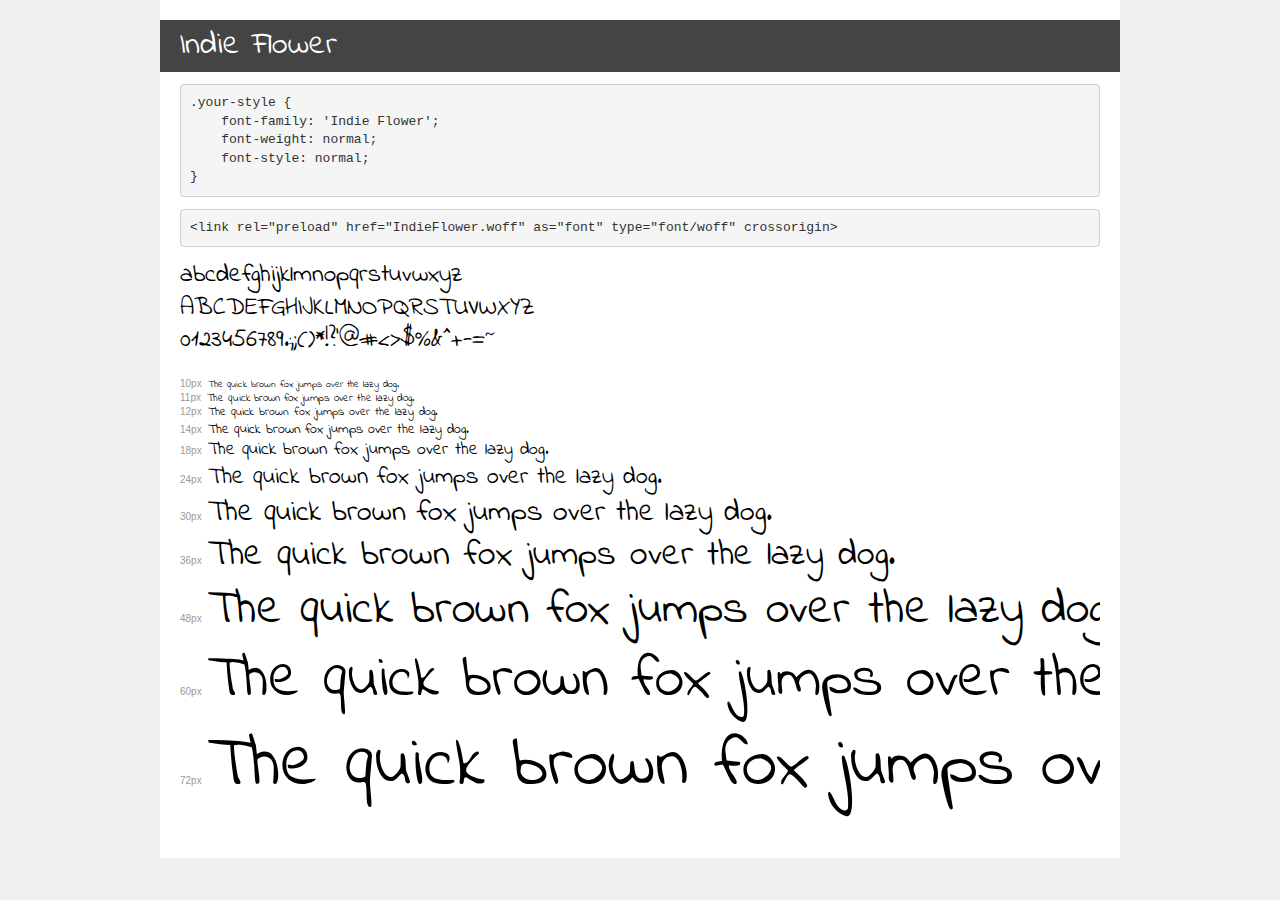
<file: font/demo.html>
<!DOCTYPE html>
<html lang="en">
<head>
    <meta charset="utf-8">
    <meta http-equiv="X-UA-Compatible" content="IE=edge">
    <meta name="viewport" content="width=device-width, initial-scale=1">
    <meta name="robots" content="noindex, noarchive">
    <meta name="format-detection" content="telephone=no">
    <title>Transfonter demo</title>
    <link href="stylesheet.css" rel="stylesheet">
    <style>
        /*
        http://meyerweb.com/eric/tools/css/reset/
        v2.0 | 20110126
        License: none (public domain)
        */
        html, body, div, span, applet, object, iframe,
        h1, h2, h3, h4, h5, h6, p, blockquote, pre,
        a, abbr, acronym, address, big, cite, code,
        del, dfn, em, img, ins, kbd, q, s, samp,
        small, strike, strong, sub, sup, tt, var,
        b, u, i, center,
        dl, dt, dd, ol, ul, li,
        fieldset, form, label, legend,
        table, caption, tbody, tfoot, thead, tr, th, td,
        article, aside, canvas, details, embed,
        figure, figcaption, footer, header, hgroup,
        menu, nav, output, ruby, section, summary,
        time, mark, audio, video {
            margin: 0;
            padding: 0;
            border: 0;
            font-size: 100%;
            font: inherit;
            vertical-align: baseline;
        }
        /* HTML5 display-role reset for older browsers */
        article, aside, details, figcaption, figure,
        footer, header, hgroup, menu, nav, section {
            display: block;
        }
        body {
            line-height: 1;
        }
        ol, ul {
            list-style: none;
        }
        blockquote, q {
            quotes: none;
        }
        blockquote:before, blockquote:after,
        q:before, q:after {
            content: '';
            content: none;
        }
        table {
            border-collapse: collapse;
            border-spacing: 0;
        }
        /* demo styles */
        body {
            background: #f0f0f0;
            color: #000;
        }
        .page {
            background: #fff;
            width: 920px;
            margin: 0 auto;
            padding: 20px 20px 0 20px;
            overflow: hidden;
        }
        .font-container {
            overflow-x: auto;
            overflow-y: hidden;
            margin-bottom: 40px;
            line-height: 1.3;
            white-space: nowrap;
            padding-bottom: 5px;
        }
        h1 {
            position: relative;
            background: #444;
            font-size: 32px;
            color: #fff;
            padding: 10px 20px;
            margin: 0 -20px 12px -20px;
        }
        .letters {
            font-size: 25px;
            margin-bottom: 20px;
        }
        .s10:before {
            content: '10px';
        }
        .s11:before {
            content: '11px';
        }
        .s12:before {
            content: '12px';
        }
        .s14:before {
            content: '14px';
        }
        .s18:before {
            content: '18px';
        }
        .s24:before {
            content: '24px';
        }
        .s30:before {
            content: '30px';
        }
        .s36:before {
            content: '36px';
        }
        .s48:before {
            content: '48px';
        }
        .s60:before {
            content: '60px';
        }
        .s72:before {
            content: '72px';
        }
        .s10:before, .s11:before, .s12:before, .s14:before,
        .s18:before, .s24:before, .s30:before, .s36:before,
        .s48:before, .s60:before, .s72:before {
            font-family: Arial, sans-serif;
            font-size: 10px;
            font-weight: normal;
            font-style: normal;
            color: #999;
            padding-right: 6px;
        }
        pre {
            display: block;
            padding: 9px;
            margin: 0 0 12px;
            font-family: Monaco, Menlo, Consolas, "Courier New", monospace;
            font-size: 13px;
            line-height: 1.428571429;
            color: #333;
            font-weight: normal;
            font-style: normal;
            background-color: #f5f5f5;
            border: 1px solid #ccc;
            overflow-x: auto;
            border-radius: 4px;
        }
        /* responsive */
        @media (max-width: 959px) {
            .page {
                width: auto;
                margin: 0;
            }
        }
    </style>
</head>
<body>
<div class="page">
    <div class="demo">
        <h1 style="font-family: 'Indie Flower'; font-weight: normal; font-style: normal;">Indie Flower</h1>
        <pre title="Usage">.your-style {
    font-family: 'Indie Flower';
    font-weight: normal;
    font-style: normal;
}</pre>
        <pre title="Preload (optional)">
&lt;link rel=&quot;preload&quot; href=&quot;IndieFlower.woff&quot; as=&quot;font&quot; type=&quot;font/woff&quot; crossorigin&gt;</pre>
        <div class="font-container" style="font-family: 'Indie Flower'; font-weight: normal; font-style: normal;">
            <p class="letters">
                abcdefghijklmnopqrstuvwxyz<br>
ABCDEFGHIJKLMNOPQRSTUVWXYZ<br>
                0123456789.:,;()*!?'@#&lt;&gt;$%&^+-=~
            </p>
            <p class="s10" style="font-size: 10px;">The quick brown fox jumps over the lazy dog.</p>
            <p class="s11" style="font-size: 11px;">The quick brown fox jumps over the lazy dog.</p>
            <p class="s12" style="font-size: 12px;">The quick brown fox jumps over the lazy dog.</p>
            <p class="s14" style="font-size: 14px;">The quick brown fox jumps over the lazy dog.</p>
            <p class="s18" style="font-size: 18px;">The quick brown fox jumps over the lazy dog.</p>
            <p class="s24" style="font-size: 24px;">The quick brown fox jumps over the lazy dog.</p>
            <p class="s30" style="font-size: 30px;">The quick brown fox jumps over the lazy dog.</p>
            <p class="s36" style="font-size: 36px;">The quick brown fox jumps over the lazy dog.</p>
            <p class="s48" style="font-size: 48px;">The quick brown fox jumps over the lazy dog.</p>
            <p class="s60" style="font-size: 60px;">The quick brown fox jumps over the lazy dog.</p>
            <p class="s72" style="font-size: 72px;">The quick brown fox jumps over the lazy dog.</p>
        </div>
    </div>

</div>
</body>
</html>
</file>
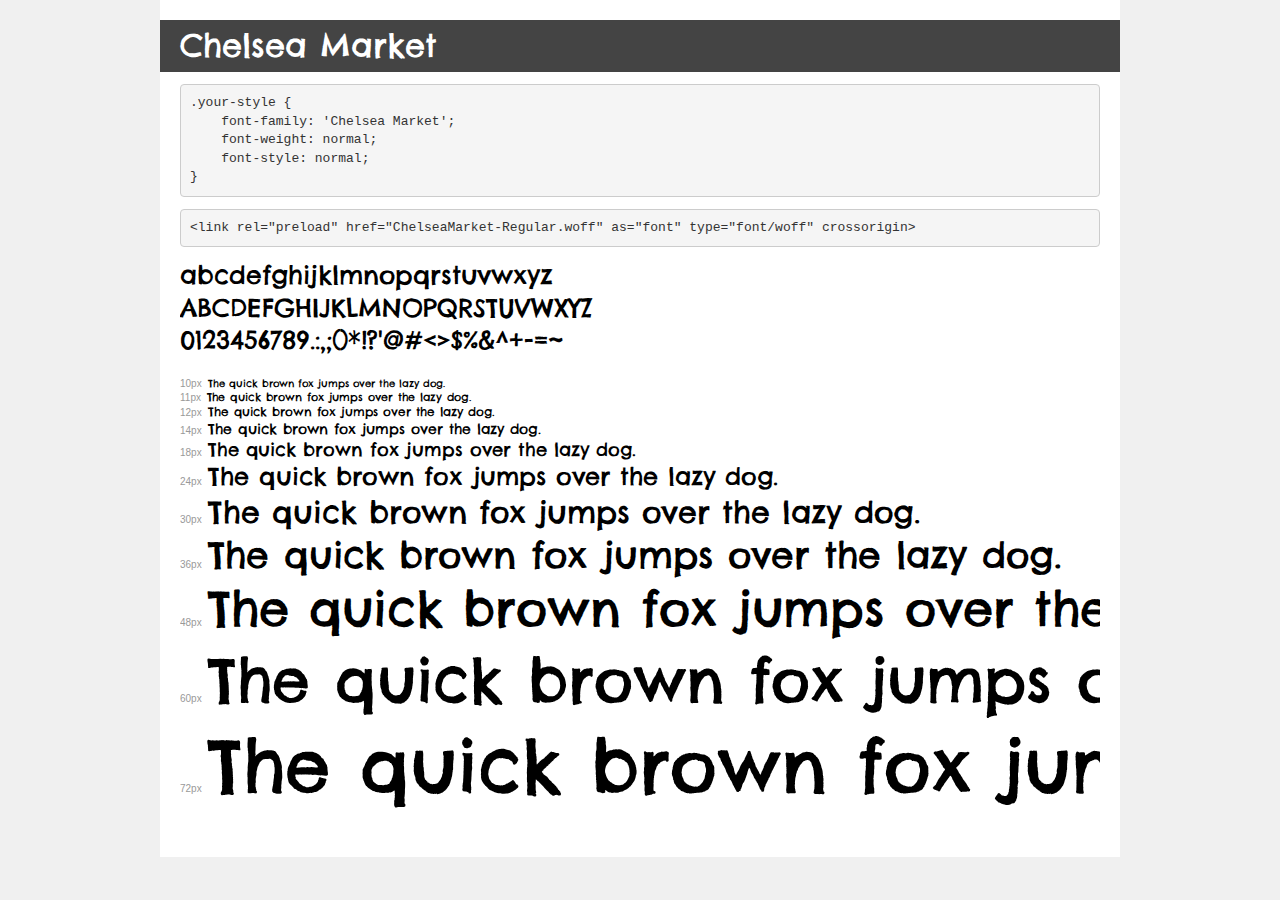
<file: font/lumio-title/demo.html>
<!DOCTYPE html>
<html lang="en">
<head>
    <meta charset="utf-8">
    <meta http-equiv="X-UA-Compatible" content="IE=edge">
    <meta name="viewport" content="width=device-width, initial-scale=1">
    <meta name="robots" content="noindex, noarchive">
    <meta name="format-detection" content="telephone=no">
    <title>Transfonter demo</title>
    <link href="stylesheet.css" rel="stylesheet">
    <style>
        /*
        http://meyerweb.com/eric/tools/css/reset/
        v2.0 | 20110126
        License: none (public domain)
        */
        html, body, div, span, applet, object, iframe,
        h1, h2, h3, h4, h5, h6, p, blockquote, pre,
        a, abbr, acronym, address, big, cite, code,
        del, dfn, em, img, ins, kbd, q, s, samp,
        small, strike, strong, sub, sup, tt, var,
        b, u, i, center,
        dl, dt, dd, ol, ul, li,
        fieldset, form, label, legend,
        table, caption, tbody, tfoot, thead, tr, th, td,
        article, aside, canvas, details, embed,
        figure, figcaption, footer, header, hgroup,
        menu, nav, output, ruby, section, summary,
        time, mark, audio, video {
            margin: 0;
            padding: 0;
            border: 0;
            font-size: 100%;
            font: inherit;
            vertical-align: baseline;
        }
        /* HTML5 display-role reset for older browsers */
        article, aside, details, figcaption, figure,
        footer, header, hgroup, menu, nav, section {
            display: block;
        }
        body {
            line-height: 1;
        }
        ol, ul {
            list-style: none;
        }
        blockquote, q {
            quotes: none;
        }
        blockquote:before, blockquote:after,
        q:before, q:after {
            content: '';
            content: none;
        }
        table {
            border-collapse: collapse;
            border-spacing: 0;
        }
        /* demo styles */
        body {
            background: #f0f0f0;
            color: #000;
        }
        .page {
            background: #fff;
            width: 920px;
            margin: 0 auto;
            padding: 20px 20px 0 20px;
            overflow: hidden;
        }
        .font-container {
            overflow-x: auto;
            overflow-y: hidden;
            margin-bottom: 40px;
            line-height: 1.3;
            white-space: nowrap;
            padding-bottom: 5px;
        }
        h1 {
            position: relative;
            background: #444;
            font-size: 32px;
            color: #fff;
            padding: 10px 20px;
            margin: 0 -20px 12px -20px;
        }
        .letters {
            font-size: 25px;
            margin-bottom: 20px;
        }
        .s10:before {
            content: '10px';
        }
        .s11:before {
            content: '11px';
        }
        .s12:before {
            content: '12px';
        }
        .s14:before {
            content: '14px';
        }
        .s18:before {
            content: '18px';
        }
        .s24:before {
            content: '24px';
        }
        .s30:before {
            content: '30px';
        }
        .s36:before {
            content: '36px';
        }
        .s48:before {
            content: '48px';
        }
        .s60:before {
            content: '60px';
        }
        .s72:before {
            content: '72px';
        }
        .s10:before, .s11:before, .s12:before, .s14:before,
        .s18:before, .s24:before, .s30:before, .s36:before,
        .s48:before, .s60:before, .s72:before {
            font-family: Arial, sans-serif;
            font-size: 10px;
            font-weight: normal;
            font-style: normal;
            color: #999;
            padding-right: 6px;
        }
        pre {
            display: block;
            padding: 9px;
            margin: 0 0 12px;
            font-family: Monaco, Menlo, Consolas, "Courier New", monospace;
            font-size: 13px;
            line-height: 1.428571429;
            color: #333;
            font-weight: normal;
            font-style: normal;
            background-color: #f5f5f5;
            border: 1px solid #ccc;
            overflow-x: auto;
            border-radius: 4px;
        }
        /* responsive */
        @media (max-width: 959px) {
            .page {
                width: auto;
                margin: 0;
            }
        }
    </style>
</head>
<body>
<div class="page">
    <div class="demo">
        <h1 style="font-family: 'Chelsea Market'; font-weight: normal; font-style: normal;">Chelsea Market</h1>
        <pre title="Usage">.your-style {
    font-family: 'Chelsea Market';
    font-weight: normal;
    font-style: normal;
}</pre>
        <pre title="Preload (optional)">
&lt;link rel=&quot;preload&quot; href=&quot;ChelseaMarket-Regular.woff&quot; as=&quot;font&quot; type=&quot;font/woff&quot; crossorigin&gt;</pre>
        <div class="font-container" style="font-family: 'Chelsea Market'; font-weight: normal; font-style: normal;">
            <p class="letters">
                abcdefghijklmnopqrstuvwxyz<br>
ABCDEFGHIJKLMNOPQRSTUVWXYZ<br>
                0123456789.:,;()*!?'@#&lt;&gt;$%&^+-=~
            </p>
            <p class="s10" style="font-size: 10px;">The quick brown fox jumps over the lazy dog.</p>
            <p class="s11" style="font-size: 11px;">The quick brown fox jumps over the lazy dog.</p>
            <p class="s12" style="font-size: 12px;">The quick brown fox jumps over the lazy dog.</p>
            <p class="s14" style="font-size: 14px;">The quick brown fox jumps over the lazy dog.</p>
            <p class="s18" style="font-size: 18px;">The quick brown fox jumps over the lazy dog.</p>
            <p class="s24" style="font-size: 24px;">The quick brown fox jumps over the lazy dog.</p>
            <p class="s30" style="font-size: 30px;">The quick brown fox jumps over the lazy dog.</p>
            <p class="s36" style="font-size: 36px;">The quick brown fox jumps over the lazy dog.</p>
            <p class="s48" style="font-size: 48px;">The quick brown fox jumps over the lazy dog.</p>
            <p class="s60" style="font-size: 60px;">The quick brown fox jumps over the lazy dog.</p>
            <p class="s72" style="font-size: 72px;">The quick brown fox jumps over the lazy dog.</p>
        </div>
    </div>

</div>
</body>
</html>
</file>
<file: font/stylesheet.css>
@font-face {
    font-family: 'Indie Flower';
    src: url('IndieFlower.woff') format('woff');
    font-weight: normal;
    font-style: normal;
    font-display: swap;
}
</file>
<file: font/lumio-title/stylesheet.css>
@font-face {
    font-family: 'Chelsea Market';
    src: url('ChelseaMarket-Regular.woff') format('woff');
    font-weight: normal;
    font-style: normal;
    font-display: swap;
}
</file>
